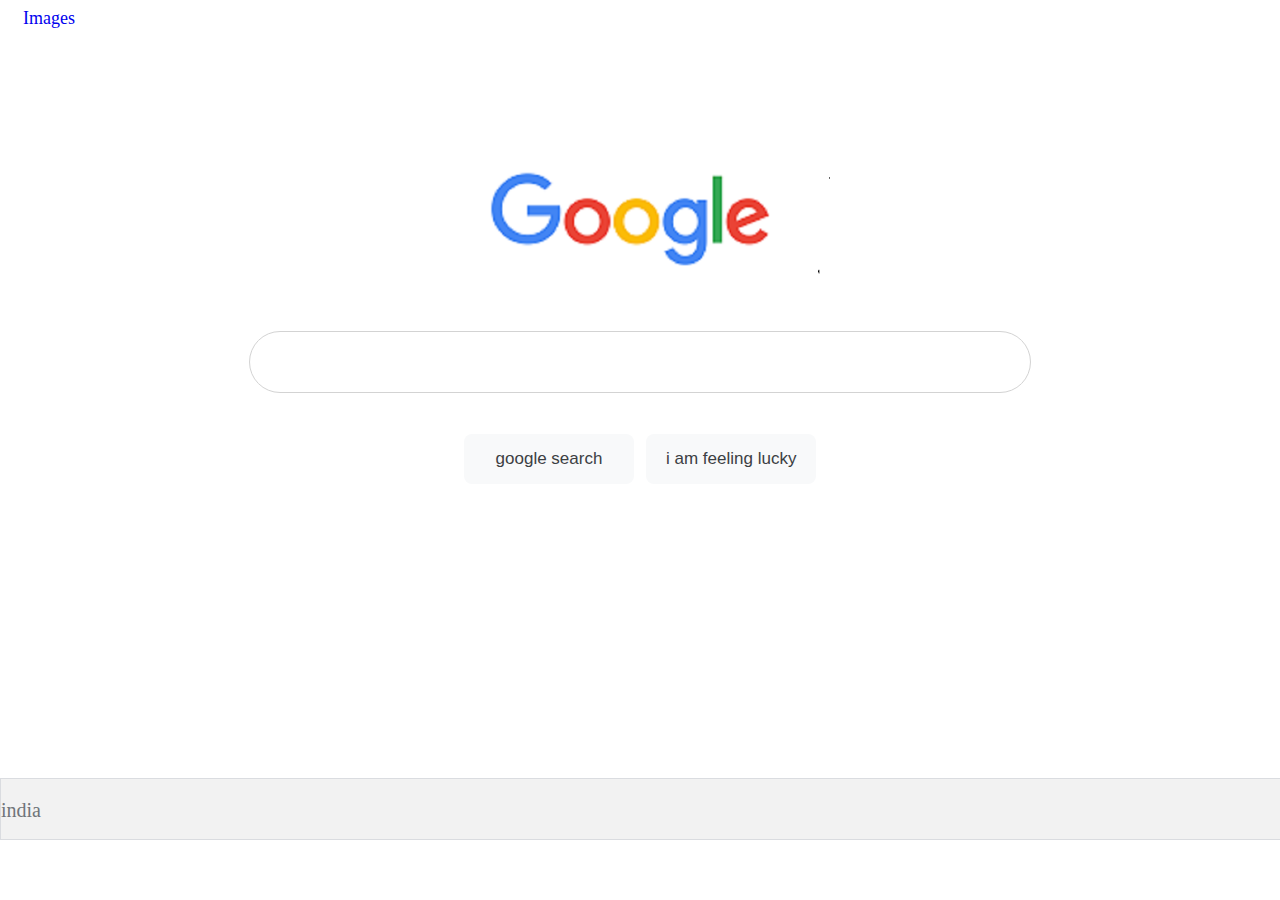
<file: index.html>
<!DOCTYPE html>
<html>
    <head>

    <meta name = "viewport" content="width=device-width,initial-scale= 1">
    <title>Google</title>
    <link rel="stylesheet" href="style.css"/>
    <link rel="icon" href='https://www.google.com/favicon.ico' type='image/x-icon'/>
    <a rel="stylesheet" href="style.css"></a>
    
    <style>
        
    </style>
    
</head>
<body>
     
    <div id="div-1">
        <a href="images.html" class="links">Images</a>
    </div>
    <div id="div-img">
        <img src="google.png" alt="Google_loggo" id="Google-img">


    </div>
    <div id="form-div">
        <form action="https://google.com/search">
            <div id="search-bar-div">
                <input autofocus="autofocus" id="search-bar" type="text" name="q"/>
            </div>
            <div id="submit-div">
                <input class="submit-button" type="submit" name="google-search" value="google search"/>
                <input class="submit-button" type="submit" name="btn1" value="i am feeling lucky"/>

            </div>
        </form>
        
            <div id="last-div-1">
            <p id="india">india</p> 
    </div>
</body>
</html>
</file>
<file: style.css>
#search-bar-div{
   text-align:center;

}
#div-img{
    text-align: center ;
    margin-top: 20px;
    margin-bottom: 0;
    padding-top: 50px;
    padding-bottom: 30px;
 
}
body{
    background-color: white;
  
}
.links, .links:active, .links.focus{
    margin: 10px;
    padding: 5px;
    text-decoration: none;
    font-size: 18px;
}
.links:hover{
    text-decoration: underline;
    
}
#Google-img{
width:380px;

}
#submit-div{
    text-align: center;
    padding: 30px;

}
.submit-button{
    font-size: 17px;
   line-height :24px;
   background-color: #f8f9fa;
   text-decoration: none;
   text-align: center;
   height: 50px;
   width: 170px;
   border: none;
   color: #3c4043;
   border-radius: 8px;
   margin: 11px 4px;
   padding: 0px 20px;
   display: inline-block;
}
.submit-button:hover{
    cursor: pointer;
    border: 1px solid #dabce0;
    box-shadow: 0 1px 1px rgba(0, 0, 0, 0.1);

}
#search-bar{
    border: 1px solid lightgray;
    padding: 0 40px;
    outline: none;
    width:700px;
    height: 60px;
    color: rgba(0, 0, 0, 0.87);
    font-weight: 10;
    font-size: 22;
    border-radius: 100px;
    background-image:url("https://cdn2.hubspot.net/hubfs/4004166/bioticresearch_website_assets/images/search_icon.png") ;
    background-repeat: no-repeat;
    background-position:center ;
}
#search-bar:hover,#search-bar:active{
    border: 1px solid rgba(223, 225, 229, 0);
    padding: 0 40px;
    background-image: url("https://cdn2.hubspot.net/hubfs/4004166/bioticresearch_website_assets/images/search_icon.png") ;
    background-repeat: no-repeat;
    background-position: left center;
    outline: none;
    color: rgba(0, 0, 0, 0.87);
    font-weight: 10;
    font-size: 22px;
    width: 700px;
    height: 60px;
    border-radius: 100px;
    box-shadow: 0 1px 6px rgba(32, 33, 36, 0.28);


}
#last-div-1{
    position: absolute;
    height: 60px;
    width: 1916px;
    background-color: #f2f2f2;
    bottom: 60px ;
    left: 0;
    font-size: 20px;
    color: #70757a;
    right:0;
    margin: 0;
    padding: 0;
    border: 1px solid #dadce0;
}
</file>
